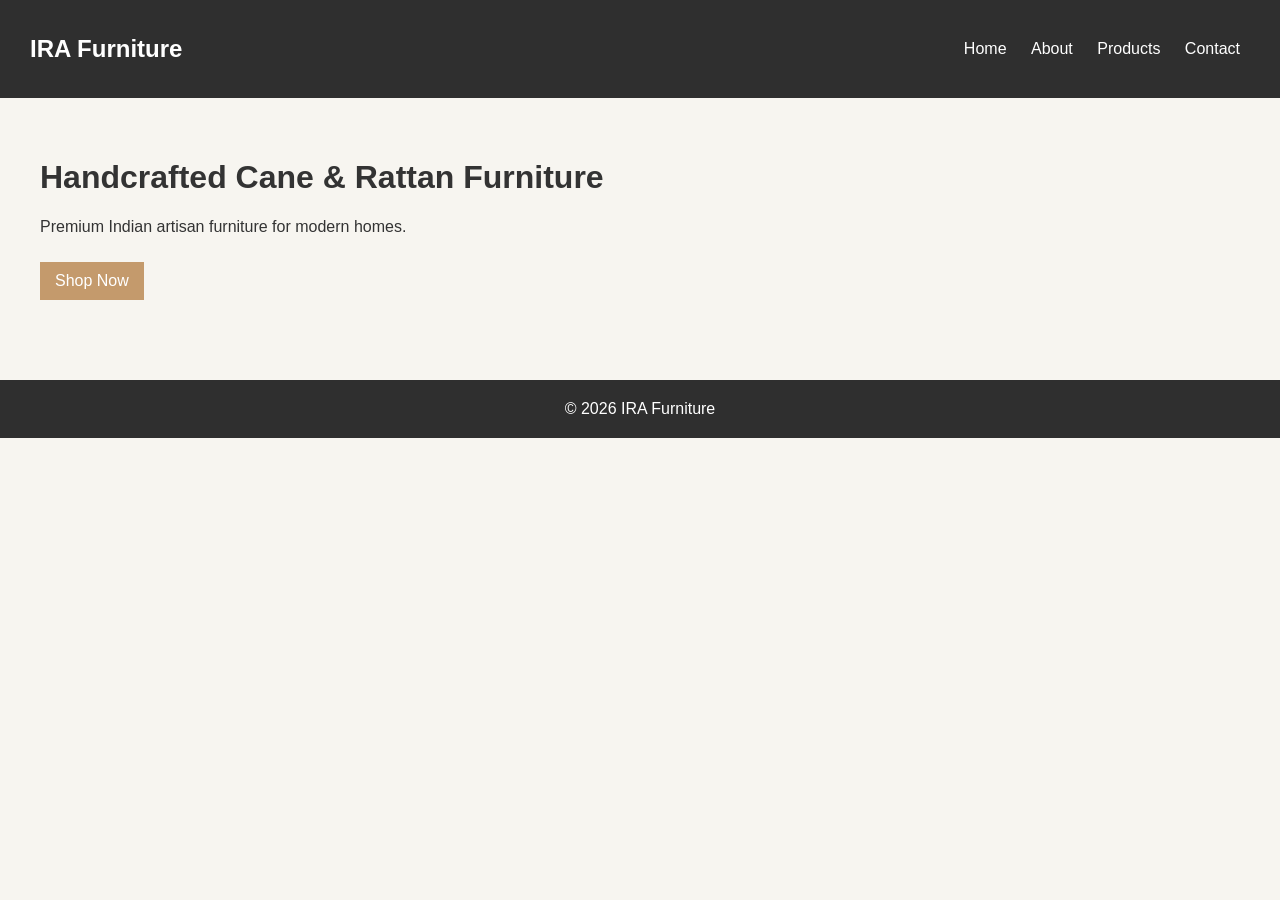
<file: index.html>
<!DOCTYPE html>
<html>
<head>
    <title>IRA Furniture</title>
    <link rel="stylesheet" href="style.css">
</head>
<body>
    <header>
        <h2>IRA Furniture</h2>
        <nav>
            <a href="index.html">Home</a>
            <a href="about.html">About</a>
            <a href="products.html">Products</a>
            <a href="contact.html">Contact</a>
        </nav>
    </header>
    <div class="container">
        <h1>Handcrafted Cane & Rattan Furniture</h1>
        <p>Premium Indian artisan furniture for modern homes.</p>
        <a class="btn" href="products.html">Shop Now</a>
    </div>
    <footer>© 2026 IRA Furniture</footer>
</body>
</html>
</file>
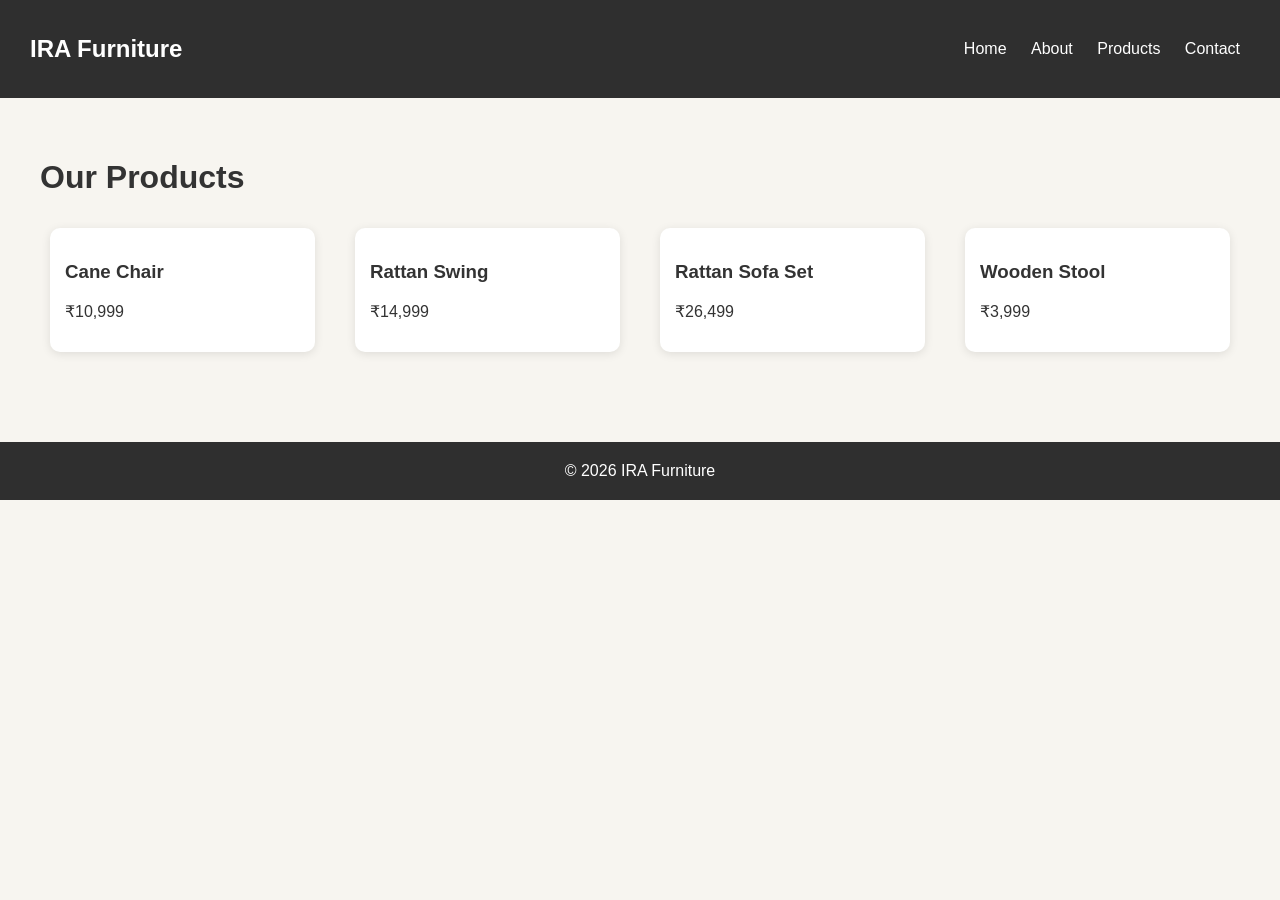
<file: products.html>
<!DOCTYPE html>
<html>
<head>
    <title>Products - IRA Furniture</title>
    <link rel="stylesheet" href="style.css">
</head>
<body>
    <header>
        <h2>IRA Furniture</h2>
        <nav>
            <a href="index.html">Home</a>
            <a href="about.html">About</a>
            <a href="products.html">Products</a>
            <a href="contact.html">Contact</a>
        </nav>
    </header>
    <div class="container">
        <h1>Our Products</h1>
        <div class="grid">
            <div class="card">
                <h3>Cane Chair</h3>
                <p>₹10,999</p>
            </div>
            <div class="card">
                <h3>Rattan Swing</h3>
                <p>₹14,999</p>
            </div>
            <div class="card">
                <h3>Rattan Sofa Set</h3>
                <p>₹26,499</p>
            </div>
            <div class="card">
                <h3>Wooden Stool</h3>
                <p>₹3,999</p>
            </div>
        </div>
    </div>
    <footer>© 2026 IRA Furniture</footer>
</body>
</html>
</file>
<file: style.css>
body {
    margin: 0;
    font-family: Arial;
    background: #f7f5f0;
    color: #333;
}
header {
    background: #2f2f2f;
    color: white;
    padding: 15px 30px;
    display: flex;
    justify-content: space-between;
    align-items: center;
}
nav a {
    color: white;
    margin: 0 10px;
    text-decoration: none;
}
.container {
    padding: 40px;
}
.card {
    background: white;
    padding: 15px;
    margin: 10px;
    border-radius: 10px;
    box-shadow: 0 2px 10px rgba(0,0,0,0.1);
}
.grid {
    display: grid;
    grid-template-columns: repeat(auto-fit, minmax(250px, 1fr));
    gap: 20px;
}
footer {
    background: #2f2f2f;
    color: white;
    text-align: center;
    padding: 20px;
    margin-top: 40px;
}
.btn {
    background: #c49a6c;
    color: white;
    padding: 10px 15px;
    text-decoration: none;
    display: inline-block;
    margin-top: 10px;
}
</file>
